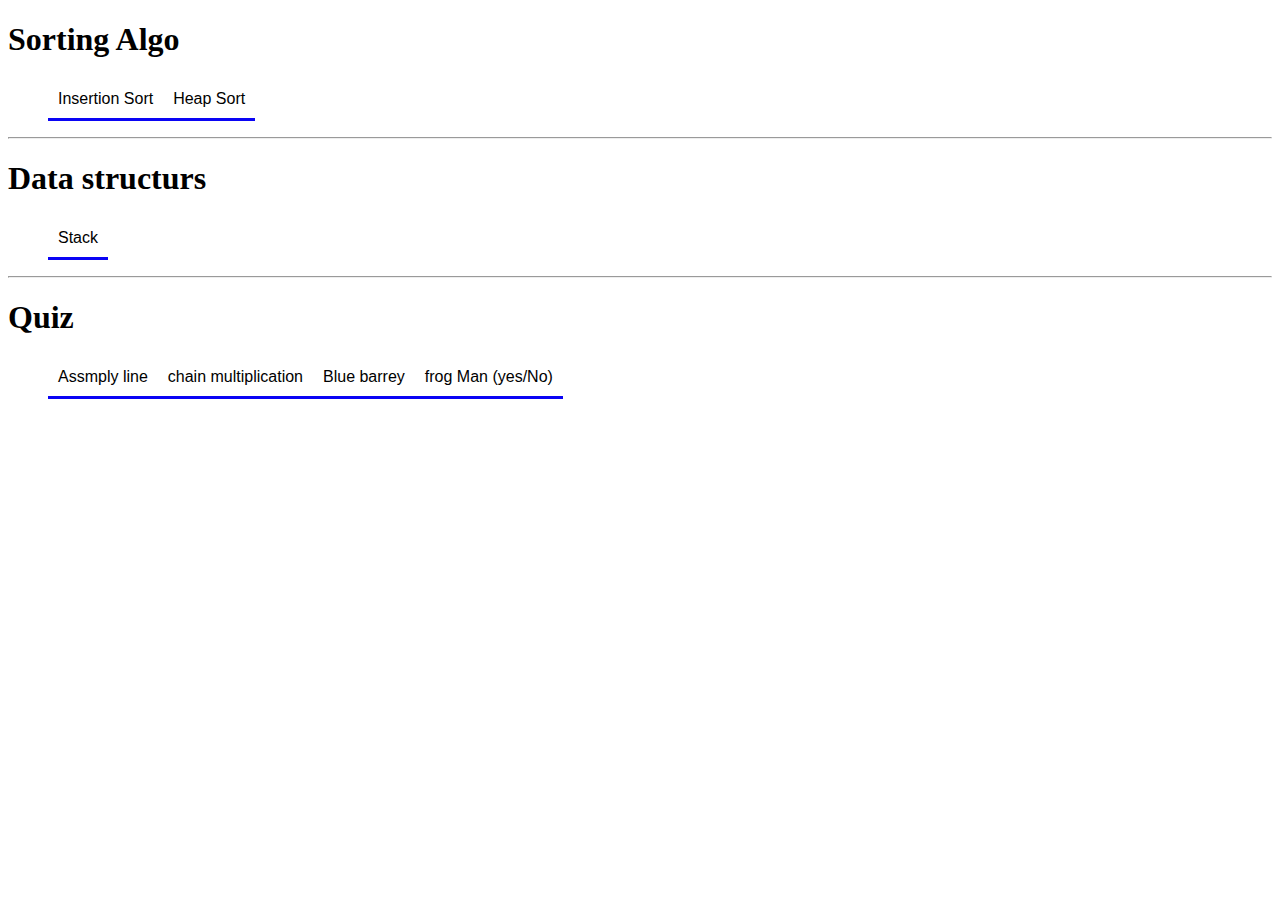
<file: index.html>
<!DOCTYPE html>
<html lang="en">
<head>
    <meta charset="UTF-8">
    <meta name="viewport" content="width=device-width, initial-scale=1.0">
    <link rel="stylesheet" href="style.css">
    <title>Algorithems</title>
</head>
<body>
    <h1>Sorting Algo</h1>
    <ul>
        <li><a href="insertionSort.html"><button>Insertion Sort</button></a></li>
        <li><a href="HeapSort.html"><button>Heap Sort</button></a></li>

    </ul>
    <hr>
    <h1>Data structurs</h1>
    <ul>
        <li><a href="Stack.html"><button>Stack</button></a></li>
    </ul>
    <hr>
    <h1>Quiz</h1>
    <ul>
        <li><a href="AssmplyLine.html"><button>Assmply line</button></a></li>
        <li><a href="ChaindMultiplication.html"><button>chain multiplication</button></a></li>
        <li><a href="Bluebarrey.html"><button>Blue barrey</button></a></li>
        <li><a href="frogmanyn.html"><button>frog Man (yes/No) </button></a></li>

    </ul>
</body>
</html>
</file>
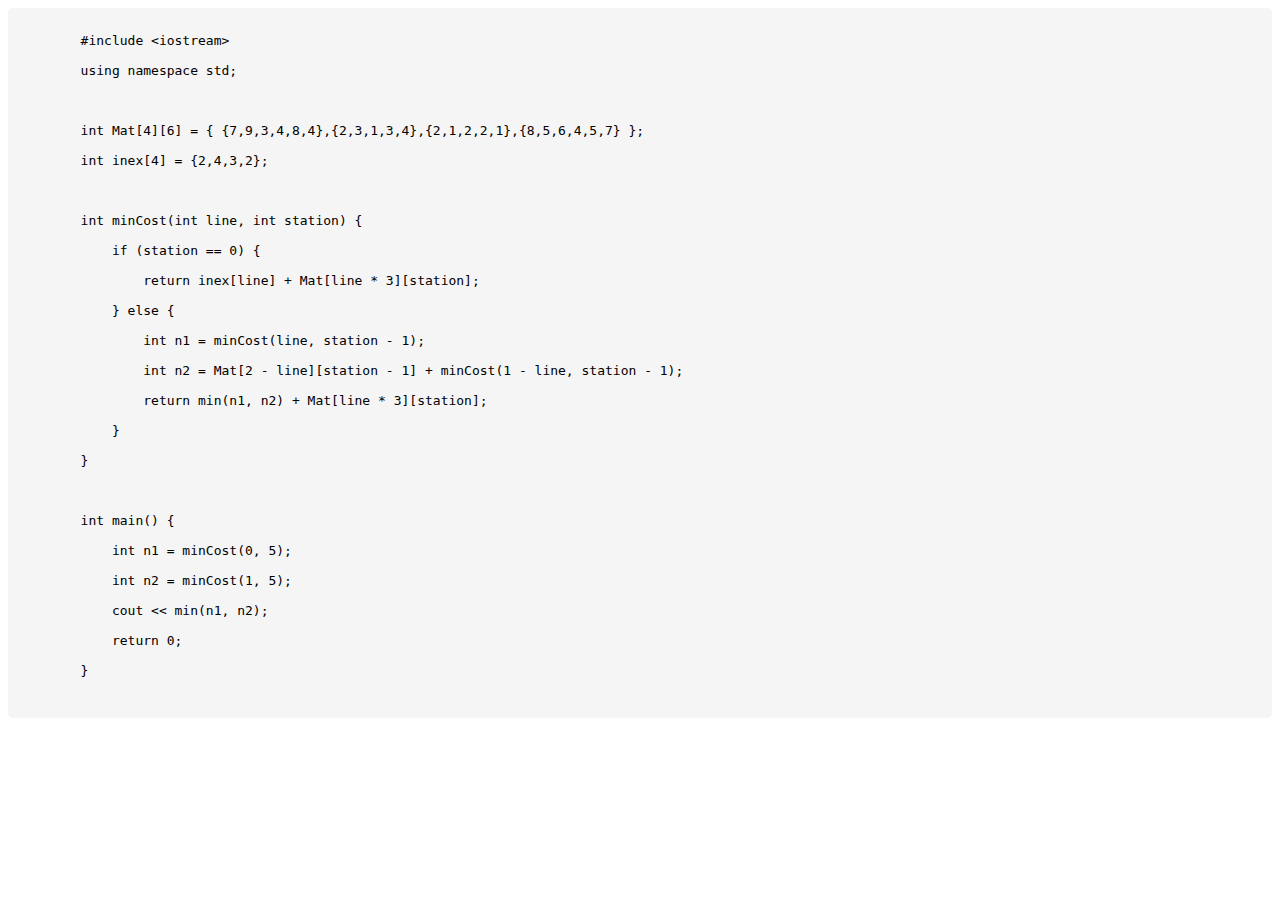
<file: AssmplyLine.html>
<!DOCTYPE html>
<html lang="en">
<head>
    <meta charset="UTF-8">
    <meta name="viewport" content="width=device-width, initial-scale=1.0">
    <title>Displaying C++ Code in HTML</title>
    <style>
        .code-block {
            background-color: #f5f5f5;
            padding: 10px;
            border-radius: 5px;
            font-family: monospace;
            white-space: pre;
        }
    </style>
</head>
<body>
    <div class="code-block">
        #include &lt;iostream&gt;<br>
        using namespace std;<br>
        <br>
        int Mat[4][6] = { {7,9,3,4,8,4},{2,3,1,3,4},{2,1,2,2,1},{8,5,6,4,5,7} };<br>
        int inex[4] = {2,4,3,2};<br>
        <br>
        int minCost(int line, int station) {<br>
        &nbsp;&nbsp;&nbsp;&nbsp;if (station == 0) {<br>
        &nbsp;&nbsp;&nbsp;&nbsp;&nbsp;&nbsp;&nbsp;&nbsp;return inex[line] + Mat[line * 3][station];<br>
        &nbsp;&nbsp;&nbsp;&nbsp;} else {<br>
        &nbsp;&nbsp;&nbsp;&nbsp;&nbsp;&nbsp;&nbsp;&nbsp;int n1 = minCost(line, station - 1);<br>
        &nbsp;&nbsp;&nbsp;&nbsp;&nbsp;&nbsp;&nbsp;&nbsp;int n2 = Mat[2 - line][station - 1] + minCost(1 - line, station - 1);<br>
        &nbsp;&nbsp;&nbsp;&nbsp;&nbsp;&nbsp;&nbsp;&nbsp;return min(n1, n2) + Mat[line * 3][station];<br>
        &nbsp;&nbsp;&nbsp;&nbsp;}<br>
        }<br>
        <br>
        int main() {<br>
        &nbsp;&nbsp;&nbsp;&nbsp;int n1 = minCost(0, 5);<br>
        &nbsp;&nbsp;&nbsp;&nbsp;int n2 = minCost(1, 5);<br>
        &nbsp;&nbsp;&nbsp;&nbsp;cout &lt;&lt; min(n1, n2);<br>
        &nbsp;&nbsp;&nbsp;&nbsp;return 0;<br>
        }<br>
    </div>
</body>
</html>
</file>
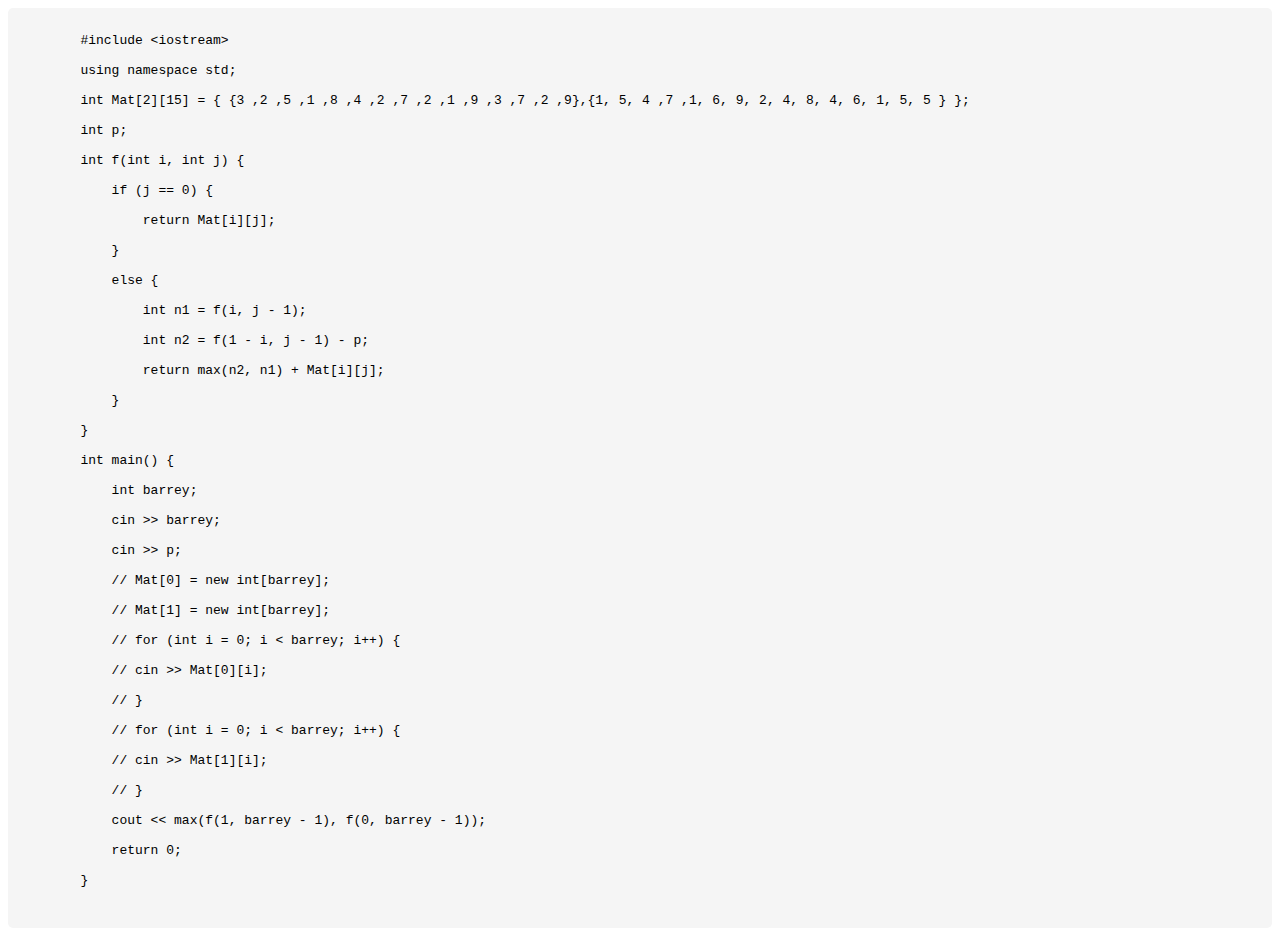
<file: Bluebarrey.html>
<!DOCTYPE html>
<html lang="en">
<head>
    <meta charset="UTF-8">
    <meta name="viewport" content="width=device-width, initial-scale=1.0">
    <title>Displaying C++ Code in HTML</title>
    <style>
        .code-block {
            background-color: #f5f5f5;
            padding: 10px;
            border-radius: 5px;
            font-family: monospace;
            white-space: pre;
        }
    </style>
</head>
<body>
    <div class="code-block">
        #include &lt;iostream&gt;<br>
        using namespace std;<br>
        int Mat[2][15] = { {3 ,2 ,5 ,1 ,8 ,4 ,2 ,7 ,2 ,1 ,9 ,3 ,7 ,2 ,9},{1, 5, 4 ,7 ,1, 6, 9, 2, 4, 8, 4, 6, 1, 5, 5 } };<br>
        int p;<br>
        int f(int i, int j) {<br>
        &nbsp;&nbsp;&nbsp;&nbsp;if (j == 0) {<br>
        &nbsp;&nbsp;&nbsp;&nbsp;&nbsp;&nbsp;&nbsp;&nbsp;return Mat[i][j];<br>
        &nbsp;&nbsp;&nbsp;&nbsp;}<br>
        &nbsp;&nbsp;&nbsp;&nbsp;else {<br>
        &nbsp;&nbsp;&nbsp;&nbsp;&nbsp;&nbsp;&nbsp;&nbsp;int n1 = f(i, j - 1);<br>
        &nbsp;&nbsp;&nbsp;&nbsp;&nbsp;&nbsp;&nbsp;&nbsp;int n2 = f(1 - i, j - 1) - p;<br>
        &nbsp;&nbsp;&nbsp;&nbsp;&nbsp;&nbsp;&nbsp;&nbsp;return max(n2, n1) + Mat[i][j];<br>
        &nbsp;&nbsp;&nbsp;&nbsp;}<br>
        }<br>
        int main() {<br>
        &nbsp;&nbsp;&nbsp;&nbsp;int barrey;<br>
        &nbsp;&nbsp;&nbsp;&nbsp;cin &gt;&gt; barrey;<br>
        &nbsp;&nbsp;&nbsp;&nbsp;cin &gt;&gt; p;<br>
        &nbsp;&nbsp;&nbsp;&nbsp;// Mat[0] = new int[barrey];<br>
        &nbsp;&nbsp;&nbsp;&nbsp;// Mat[1] = new int[barrey];<br>
        &nbsp;&nbsp;&nbsp;&nbsp;// for (int i = 0; i &lt; barrey; i++) {<br>
        &nbsp;&nbsp;&nbsp;&nbsp;// cin &gt;&gt; Mat[0][i];<br>
        &nbsp;&nbsp;&nbsp;&nbsp;// }<br>
        &nbsp;&nbsp;&nbsp;&nbsp;// for (int i = 0; i &lt; barrey; i++) {<br>
        &nbsp;&nbsp;&nbsp;&nbsp;// cin &gt;&gt; Mat[1][i];<br>
        &nbsp;&nbsp;&nbsp;&nbsp;// }<br>
        &nbsp;&nbsp;&nbsp;&nbsp;cout &lt;&lt; max(f(1, barrey - 1), f(0, barrey - 1));<br>
        &nbsp;&nbsp;&nbsp;&nbsp;return 0;<br>
        }<br>
    </div>
</body>
</html>
</file>
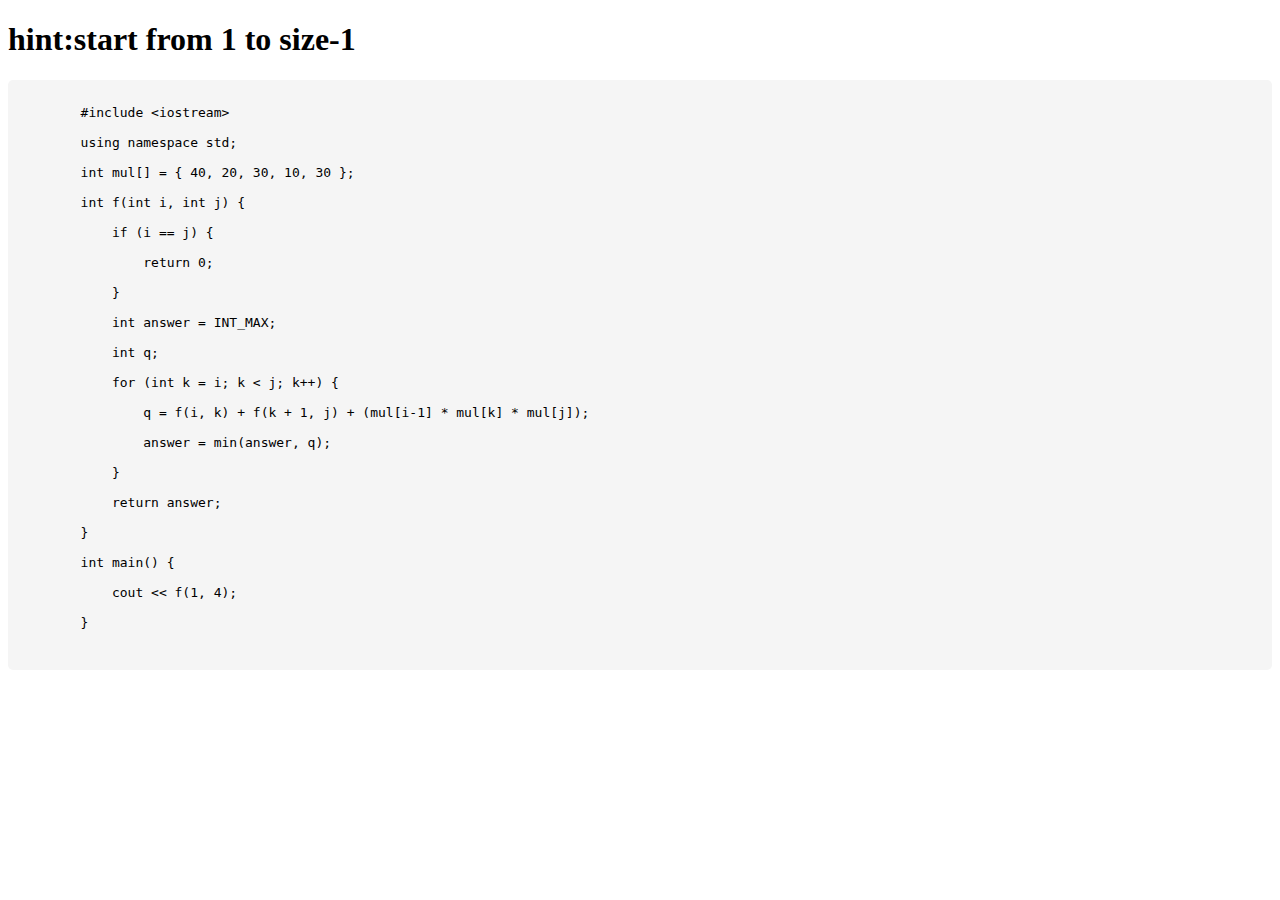
<file: ChaindMultiplication.html>
<!DOCTYPE html>
<html lang="en">
<head>
    <meta charset="UTF-8">
    <meta name="viewport" content="width=device-width, initial-scale=1.0">
    <title>Displaying C++ Code in HTML</title>
    <style>
        .code-block {
            background-color: #f5f5f5;
            padding: 10px;
            border-radius: 5px;
            font-family: monospace;
            white-space: pre;
        }
    </style>
</head>
<body>
    <h1>hint:start from 1 to size-1</h1>
    <div class="code-block">
        #include &lt;iostream&gt;<br>
        using namespace std;<br>
        int mul[] = { 40, 20, 30, 10, 30 };<br>
        int f(int i, int j) {<br>
        &nbsp;&nbsp;&nbsp;&nbsp;if (i == j) {<br>
        &nbsp;&nbsp;&nbsp;&nbsp;&nbsp;&nbsp;&nbsp;&nbsp;return 0;<br>
        &nbsp;&nbsp;&nbsp;&nbsp;}<br>
        &nbsp;&nbsp;&nbsp;&nbsp;int answer = INT_MAX;<br>
        &nbsp;&nbsp;&nbsp;&nbsp;int q;<br>
        &nbsp;&nbsp;&nbsp;&nbsp;for (int k = i; k &lt; j; k++) {<br>
        &nbsp;&nbsp;&nbsp;&nbsp;&nbsp;&nbsp;&nbsp;&nbsp;q = f(i, k) + f(k + 1, j) + (mul[i-1] * mul[k] * mul[j]);<br>
        &nbsp;&nbsp;&nbsp;&nbsp;&nbsp;&nbsp;&nbsp;&nbsp;answer = min(answer, q);<br>
        &nbsp;&nbsp;&nbsp;&nbsp;}<br>
        &nbsp;&nbsp;&nbsp;&nbsp;return answer;<br>
        }<br>
        int main() {<br>
        &nbsp;&nbsp;&nbsp;&nbsp;cout &lt;&lt; f(1, 4);<br>
        }<br>
    </div>
</body>
</html>
</file>
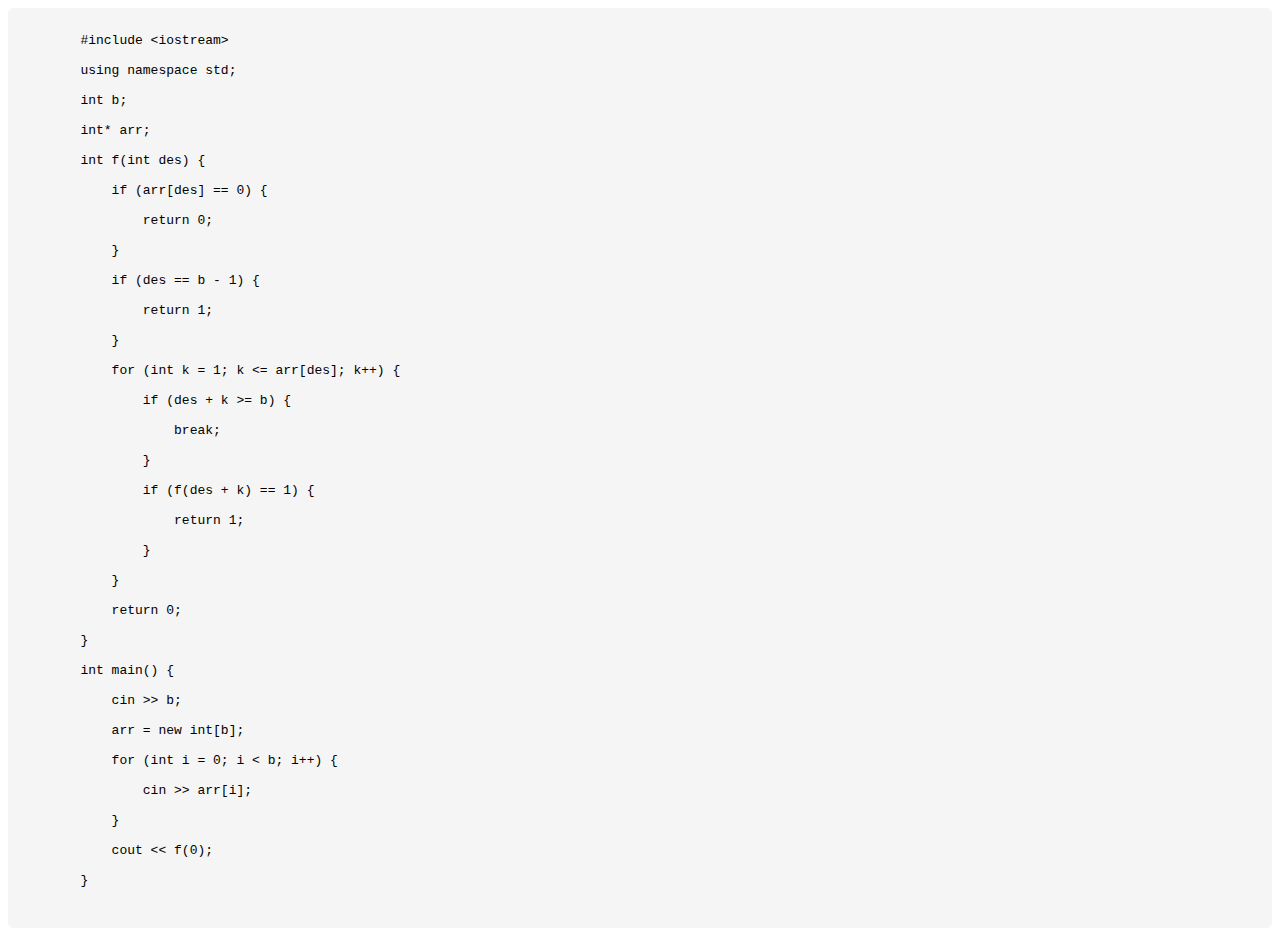
<file: frogmanyn.html>
<!DOCTYPE html>
<html lang="en">
<head>
    <meta charset="UTF-8">
    <meta name="viewport" content="width=device-width, initial-scale=1.0">
    <title>Displaying C++ Code in HTML</title>
    <style>
        .code-block {
            background-color: #f5f5f5;
            padding: 10px;
            border-radius: 5px;
            font-family: monospace;
            white-space: pre;
        }
    </style>
</head>
<body>
    <div class="code-block">
        #include &lt;iostream&gt;<br>
        using namespace std;<br>
        int b;<br>
        int* arr;<br>
        int f(int des) {<br>
        &nbsp;&nbsp;&nbsp;&nbsp;if (arr[des] == 0) {<br>
        &nbsp;&nbsp;&nbsp;&nbsp;&nbsp;&nbsp;&nbsp;&nbsp;return 0;<br>
        &nbsp;&nbsp;&nbsp;&nbsp;}<br>
        &nbsp;&nbsp;&nbsp;&nbsp;if (des == b - 1) {<br>
        &nbsp;&nbsp;&nbsp;&nbsp;&nbsp;&nbsp;&nbsp;&nbsp;return 1;<br>
        &nbsp;&nbsp;&nbsp;&nbsp;}<br>
        &nbsp;&nbsp;&nbsp;&nbsp;for (int k = 1; k &lt;= arr[des]; k++) {<br>
        &nbsp;&nbsp;&nbsp;&nbsp;&nbsp;&nbsp;&nbsp;&nbsp;if (des + k &gt;= b) {<br>
        &nbsp;&nbsp;&nbsp;&nbsp;&nbsp;&nbsp;&nbsp;&nbsp;&nbsp;&nbsp;&nbsp;&nbsp;break;<br>
        &nbsp;&nbsp;&nbsp;&nbsp;&nbsp;&nbsp;&nbsp;&nbsp;}<br>
        &nbsp;&nbsp;&nbsp;&nbsp;&nbsp;&nbsp;&nbsp;&nbsp;if (f(des + k) == 1) {<br>
        &nbsp;&nbsp;&nbsp;&nbsp;&nbsp;&nbsp;&nbsp;&nbsp;&nbsp;&nbsp;&nbsp;&nbsp;return 1;<br>
        &nbsp;&nbsp;&nbsp;&nbsp;&nbsp;&nbsp;&nbsp;&nbsp;}<br>
        &nbsp;&nbsp;&nbsp;&nbsp;}<br>
        &nbsp;&nbsp;&nbsp;&nbsp;return 0;<br>
        }<br>
        int main() {<br>
        &nbsp;&nbsp;&nbsp;&nbsp;cin &gt;&gt; b;<br>
        &nbsp;&nbsp;&nbsp;&nbsp;arr = new int[b];<br>
        &nbsp;&nbsp;&nbsp;&nbsp;for (int i = 0; i &lt; b; i++) {<br>
        &nbsp;&nbsp;&nbsp;&nbsp;&nbsp;&nbsp;&nbsp;&nbsp;cin &gt;&gt; arr[i];<br>
        &nbsp;&nbsp;&nbsp;&nbsp;}<br>
        &nbsp;&nbsp;&nbsp;&nbsp;cout &lt;&lt; f(0);<br>
        }<br>
    </div>
</body>
</html>
</file>
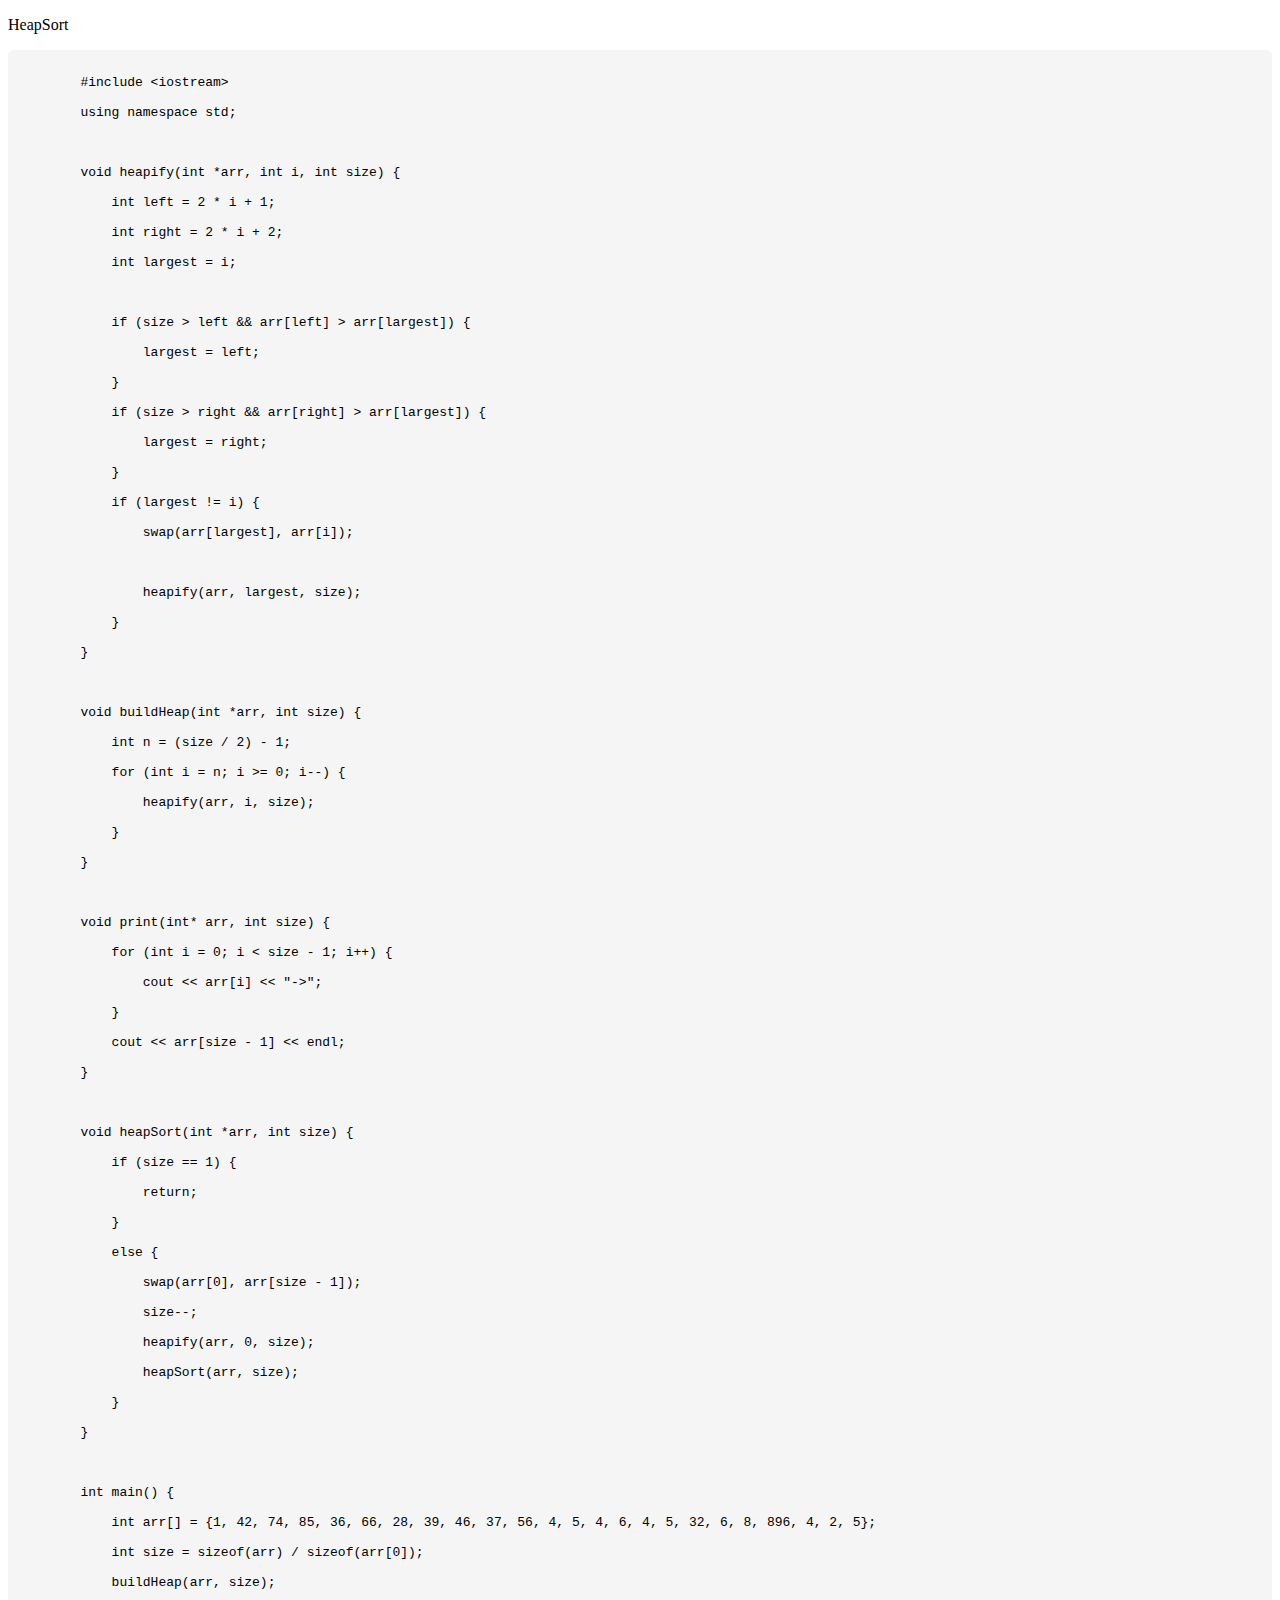
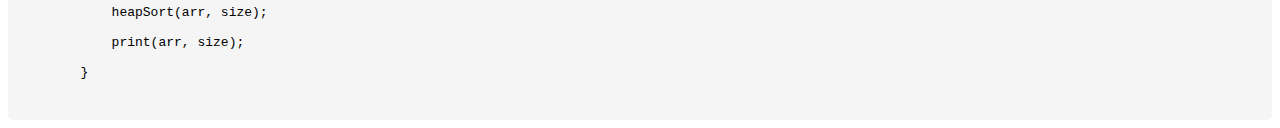
<file: HeapSort.html>
<!DOCTYPE html>
<html lang="en">
<head>
    <meta charset="UTF-8">
    <meta name="viewport" content="width=device-width, initial-scale=1.0">
    <title>Displaying C++ Code in HTML</title>
    <style>
        .code-block {
            background-color: #f5f5f5;
            padding: 10px;
            border-radius: 5px;
            font-family: monospace;
            white-space: pre;
        }
    </style>
</head>
<body>
    <p>HeapSort</p>
    <div class="code-block">
        #include &lt;iostream&gt;<br>
        using namespace std;<br><br>

        void heapify(int *arr, int i, int size) {<br>
        &nbsp;&nbsp;&nbsp;&nbsp;int left = 2 * i + 1;<br>
        &nbsp;&nbsp;&nbsp;&nbsp;int right = 2 * i + 2;<br>
        &nbsp;&nbsp;&nbsp;&nbsp;int largest = i;<br><br>

        &nbsp;&nbsp;&nbsp;&nbsp;if (size > left && arr[left] &gt; arr[largest]) {<br>
        &nbsp;&nbsp;&nbsp;&nbsp;&nbsp;&nbsp;&nbsp;&nbsp;largest = left;<br>
        &nbsp;&nbsp;&nbsp;&nbsp;}<br>
        &nbsp;&nbsp;&nbsp;&nbsp;if (size > right && arr[right] &gt; arr[largest]) {<br>
        &nbsp;&nbsp;&nbsp;&nbsp;&nbsp;&nbsp;&nbsp;&nbsp;largest = right;<br>
        &nbsp;&nbsp;&nbsp;&nbsp;}<br>
        &nbsp;&nbsp;&nbsp;&nbsp;if (largest != i) {<br>
        &nbsp;&nbsp;&nbsp;&nbsp;&nbsp;&nbsp;&nbsp;&nbsp;swap(arr[largest], arr[i]);<br><br>

        &nbsp;&nbsp;&nbsp;&nbsp;&nbsp;&nbsp;&nbsp;&nbsp;heapify(arr, largest, size);<br>
        &nbsp;&nbsp;&nbsp;&nbsp;}<br>
        }<br><br>

        void buildHeap(int *arr, int size) {<br>
        &nbsp;&nbsp;&nbsp;&nbsp;int n = (size / 2) - 1;<br>
        &nbsp;&nbsp;&nbsp;&nbsp;for (int i = n; i >= 0; i--) {<br>
        &nbsp;&nbsp;&nbsp;&nbsp;&nbsp;&nbsp;&nbsp;&nbsp;heapify(arr, i, size);<br>
        &nbsp;&nbsp;&nbsp;&nbsp;}<br>
        }<br><br>

        void print(int* arr, int size) {<br>
        &nbsp;&nbsp;&nbsp;&nbsp;for (int i = 0; i &lt; size - 1; i++) {<br>
        &nbsp;&nbsp;&nbsp;&nbsp;&nbsp;&nbsp;&nbsp;&nbsp;cout &lt;&lt; arr[i] &lt;&lt; "->";<br>
        &nbsp;&nbsp;&nbsp;&nbsp;}<br>
        &nbsp;&nbsp;&nbsp;&nbsp;cout &lt;&lt; arr[size - 1] &lt;&lt; endl;<br>
        }<br><br>

        void heapSort(int *arr, int size) {<br>
        &nbsp;&nbsp;&nbsp;&nbsp;if (size == 1) {<br>
        &nbsp;&nbsp;&nbsp;&nbsp;&nbsp;&nbsp;&nbsp;&nbsp;return;<br>
        &nbsp;&nbsp;&nbsp;&nbsp;}<br>
        &nbsp;&nbsp;&nbsp;&nbsp;else {<br>
        &nbsp;&nbsp;&nbsp;&nbsp;&nbsp;&nbsp;&nbsp;&nbsp;swap(arr[0], arr[size - 1]);<br>
        &nbsp;&nbsp;&nbsp;&nbsp;&nbsp;&nbsp;&nbsp;&nbsp;size--;<br>
        &nbsp;&nbsp;&nbsp;&nbsp;&nbsp;&nbsp;&nbsp;&nbsp;heapify(arr, 0, size);<br>
        &nbsp;&nbsp;&nbsp;&nbsp;&nbsp;&nbsp;&nbsp;&nbsp;heapSort(arr, size);<br>
        &nbsp;&nbsp;&nbsp;&nbsp;}<br>
        }<br><br>

        int main() {<br>
        &nbsp;&nbsp;&nbsp;&nbsp;int arr[] = {1, 42, 74, 85, 36, 66, 28, 39, 46, 37, 56, 4, 5, 4, 6, 4, 5, 32, 6, 8, 896, 4, 2, 5};<br>
        &nbsp;&nbsp;&nbsp;&nbsp;int size = sizeof(arr) / sizeof(arr[0]);<br>
        &nbsp;&nbsp;&nbsp;&nbsp;buildHeap(arr, size);<br>
        &nbsp;&nbsp;&nbsp;&nbsp;heapSort(arr, size);<br>
        &nbsp;&nbsp;&nbsp;&nbsp;print(arr, size);<br>
        }<br>
    </div>
</body>
</html>
</file>
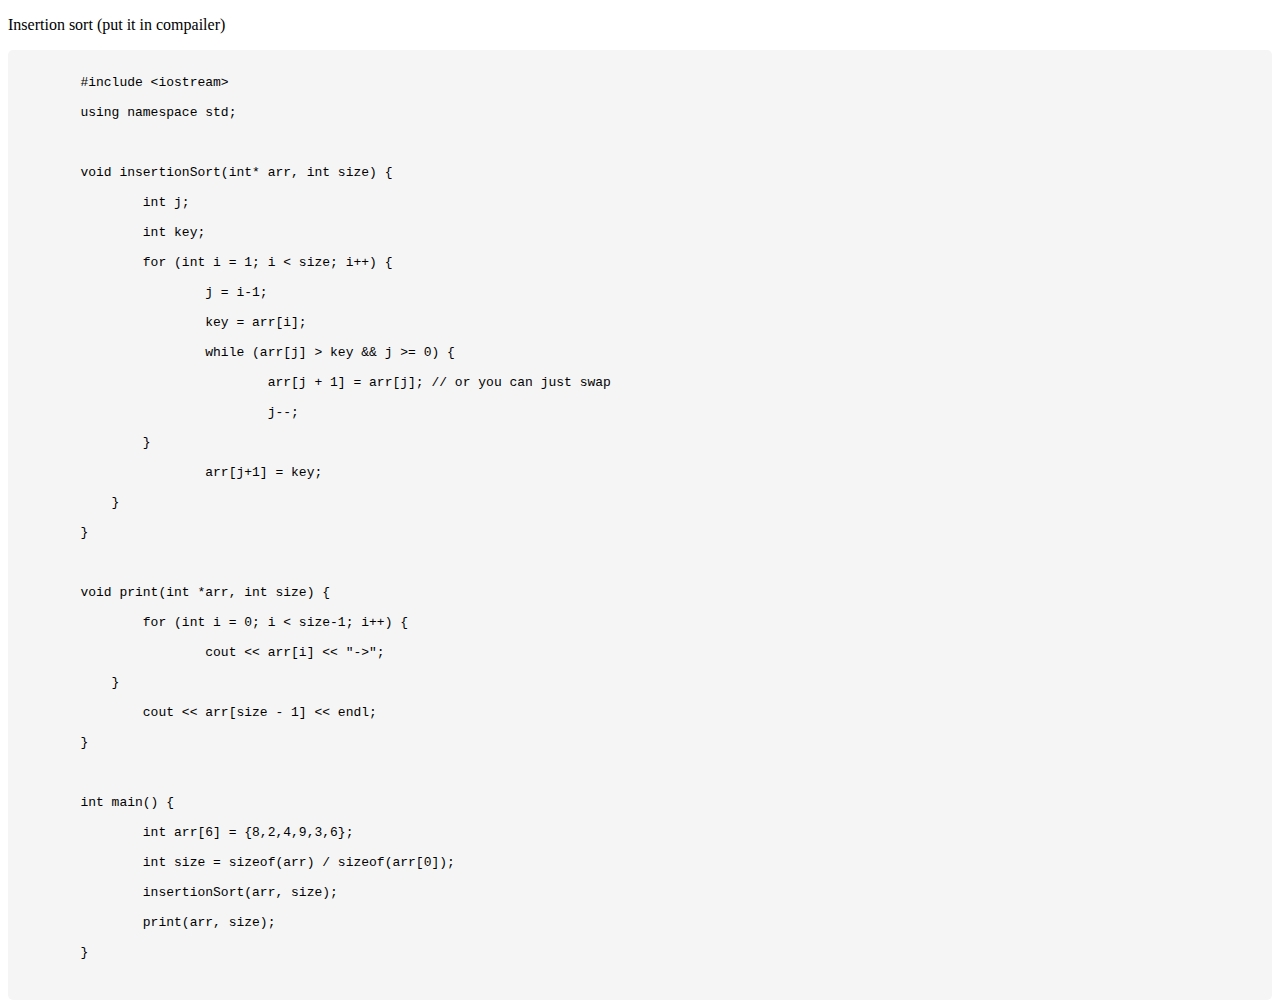
<file: insertionSort.html>
<!DOCTYPE html>
<html lang="en">
<head>
    <meta charset="UTF-8">
    <meta name="viewport" content="width=device-width, initial-scale=1.0">
    <title>Displaying C++ Code in HTML</title>
    <style>
        .code-block {
            background-color: #f5f5f5;
            padding: 10px;
            border-radius: 5px;
            font-family: monospace;
            white-space: pre;
        }
    </style>
</head>
<body>
    <p>Insertion sort (put it in compailer)</p>
    <div class="code-block">
        #include &lt;iostream&gt;<br>
        using namespace std;<br>
        <br>
        void insertionSort(int* arr, int size) {<br>
            &nbsp;&nbsp;&nbsp;&nbsp;int j;<br>
            &nbsp;&nbsp;&nbsp;&nbsp;int key;<br>
            &nbsp;&nbsp;&nbsp;&nbsp;for (int i = 1; i &lt; size; i++) {<br>
                &nbsp;&nbsp;&nbsp;&nbsp;&nbsp;&nbsp;&nbsp;&nbsp;j = i-1;<br>
                &nbsp;&nbsp;&nbsp;&nbsp;&nbsp;&nbsp;&nbsp;&nbsp;key = arr[i];<br>
                &nbsp;&nbsp;&nbsp;&nbsp;&nbsp;&nbsp;&nbsp;&nbsp;while (arr[j] &gt; key && j &gt;= 0) {<br>
                    &nbsp;&nbsp;&nbsp;&nbsp;&nbsp;&nbsp;&nbsp;&nbsp;&nbsp;&nbsp;&nbsp;&nbsp;arr[j + 1] = arr[j]; // or you can just swap <br>
                    &nbsp;&nbsp;&nbsp;&nbsp;&nbsp;&nbsp;&nbsp;&nbsp;&nbsp;&nbsp;&nbsp;&nbsp;j--;<br>
                }<br>
                &nbsp;&nbsp;&nbsp;&nbsp;&nbsp;&nbsp;&nbsp;&nbsp;arr[j+1] = key;<br>
            }<br>
        }<br>
        <br>
        void print(int *arr, int size) {<br>
            &nbsp;&nbsp;&nbsp;&nbsp;for (int i = 0; i &lt; size-1; i++) {<br>
                &nbsp;&nbsp;&nbsp;&nbsp;&nbsp;&nbsp;&nbsp;&nbsp;cout &lt;&lt; arr[i] &lt;&lt; "->";<br>
            }<br>
            &nbsp;&nbsp;&nbsp;&nbsp;cout &lt;&lt; arr[size - 1] &lt;&lt; endl;<br>
        }<br>
        <br>
        int main() {<br>
            &nbsp;&nbsp;&nbsp;&nbsp;int arr[6] = {8,2,4,9,3,6};<br>
            &nbsp;&nbsp;&nbsp;&nbsp;int size = sizeof(arr) / sizeof(arr[0]);<br>
            &nbsp;&nbsp;&nbsp;&nbsp;insertionSort(arr, size);<br>
            &nbsp;&nbsp;&nbsp;&nbsp;print(arr, size);<br>
        }<br>
    </div>
</body>
</html>
</file>
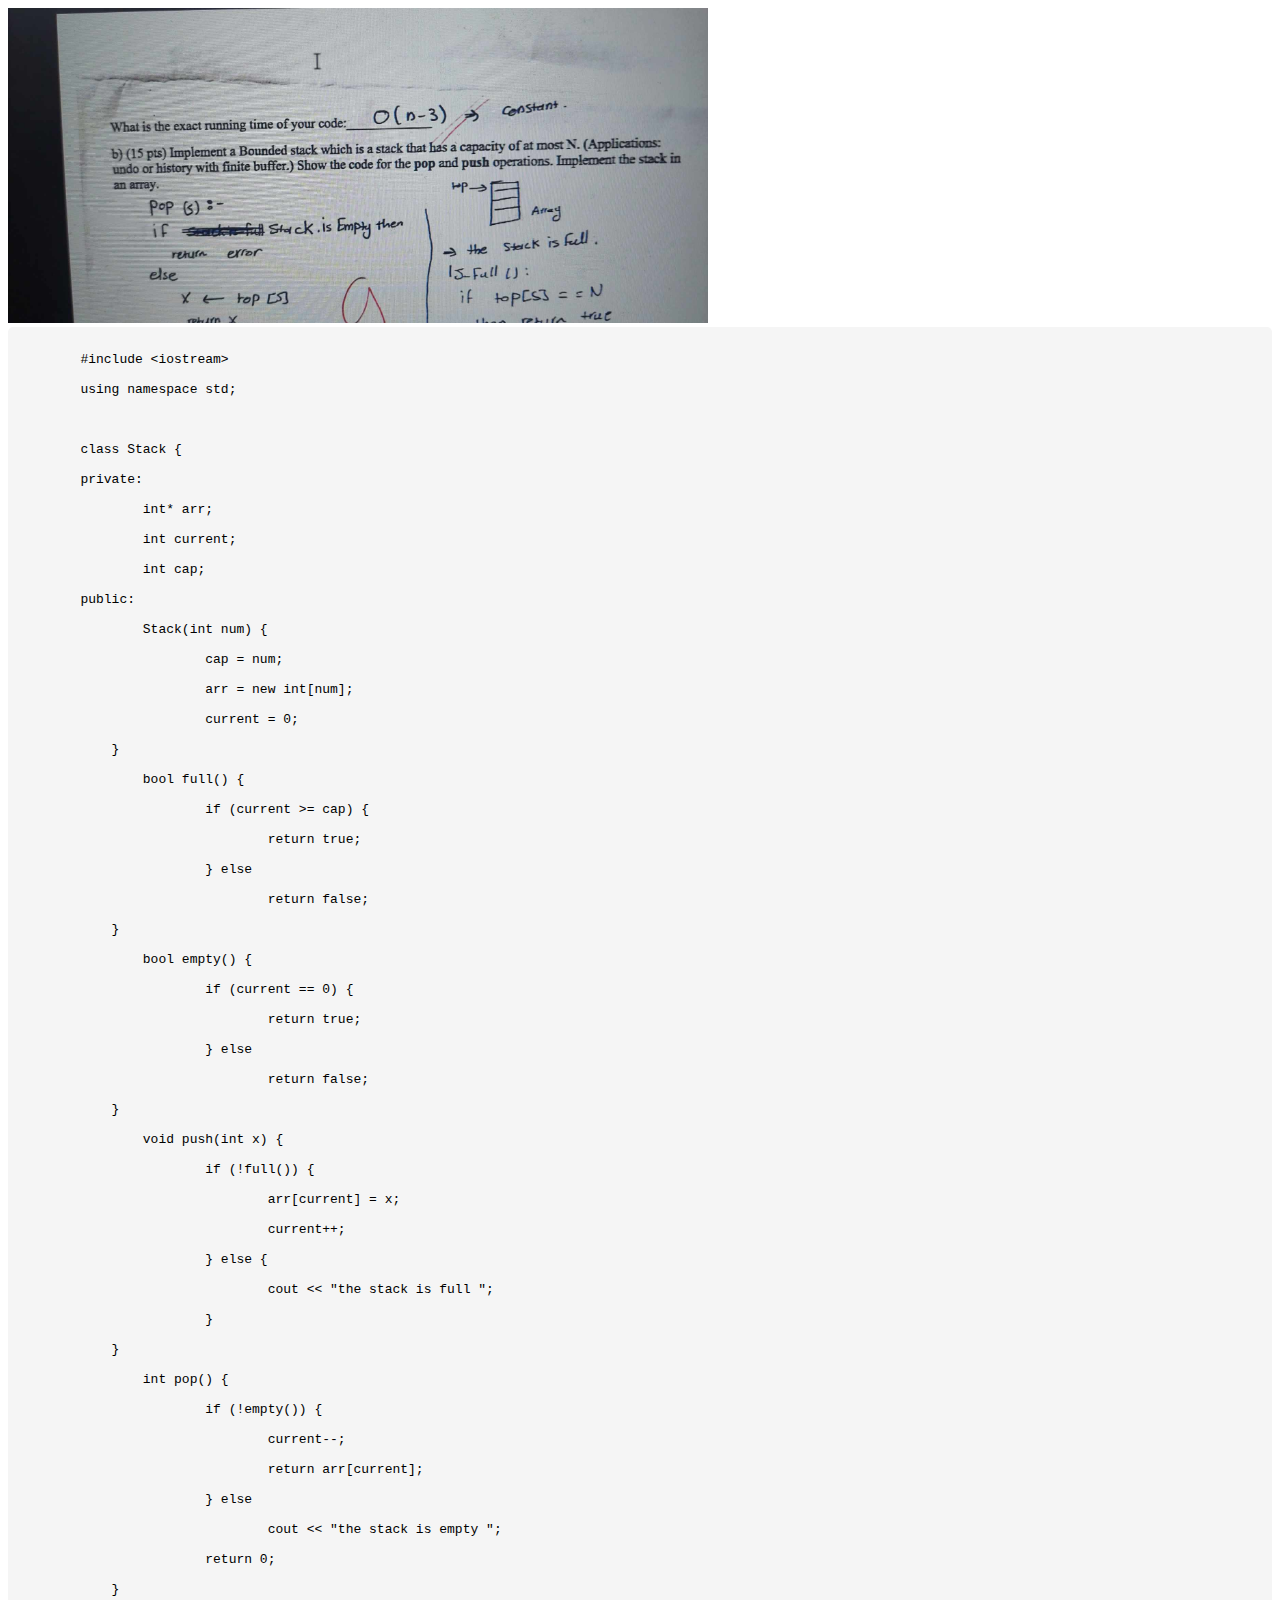
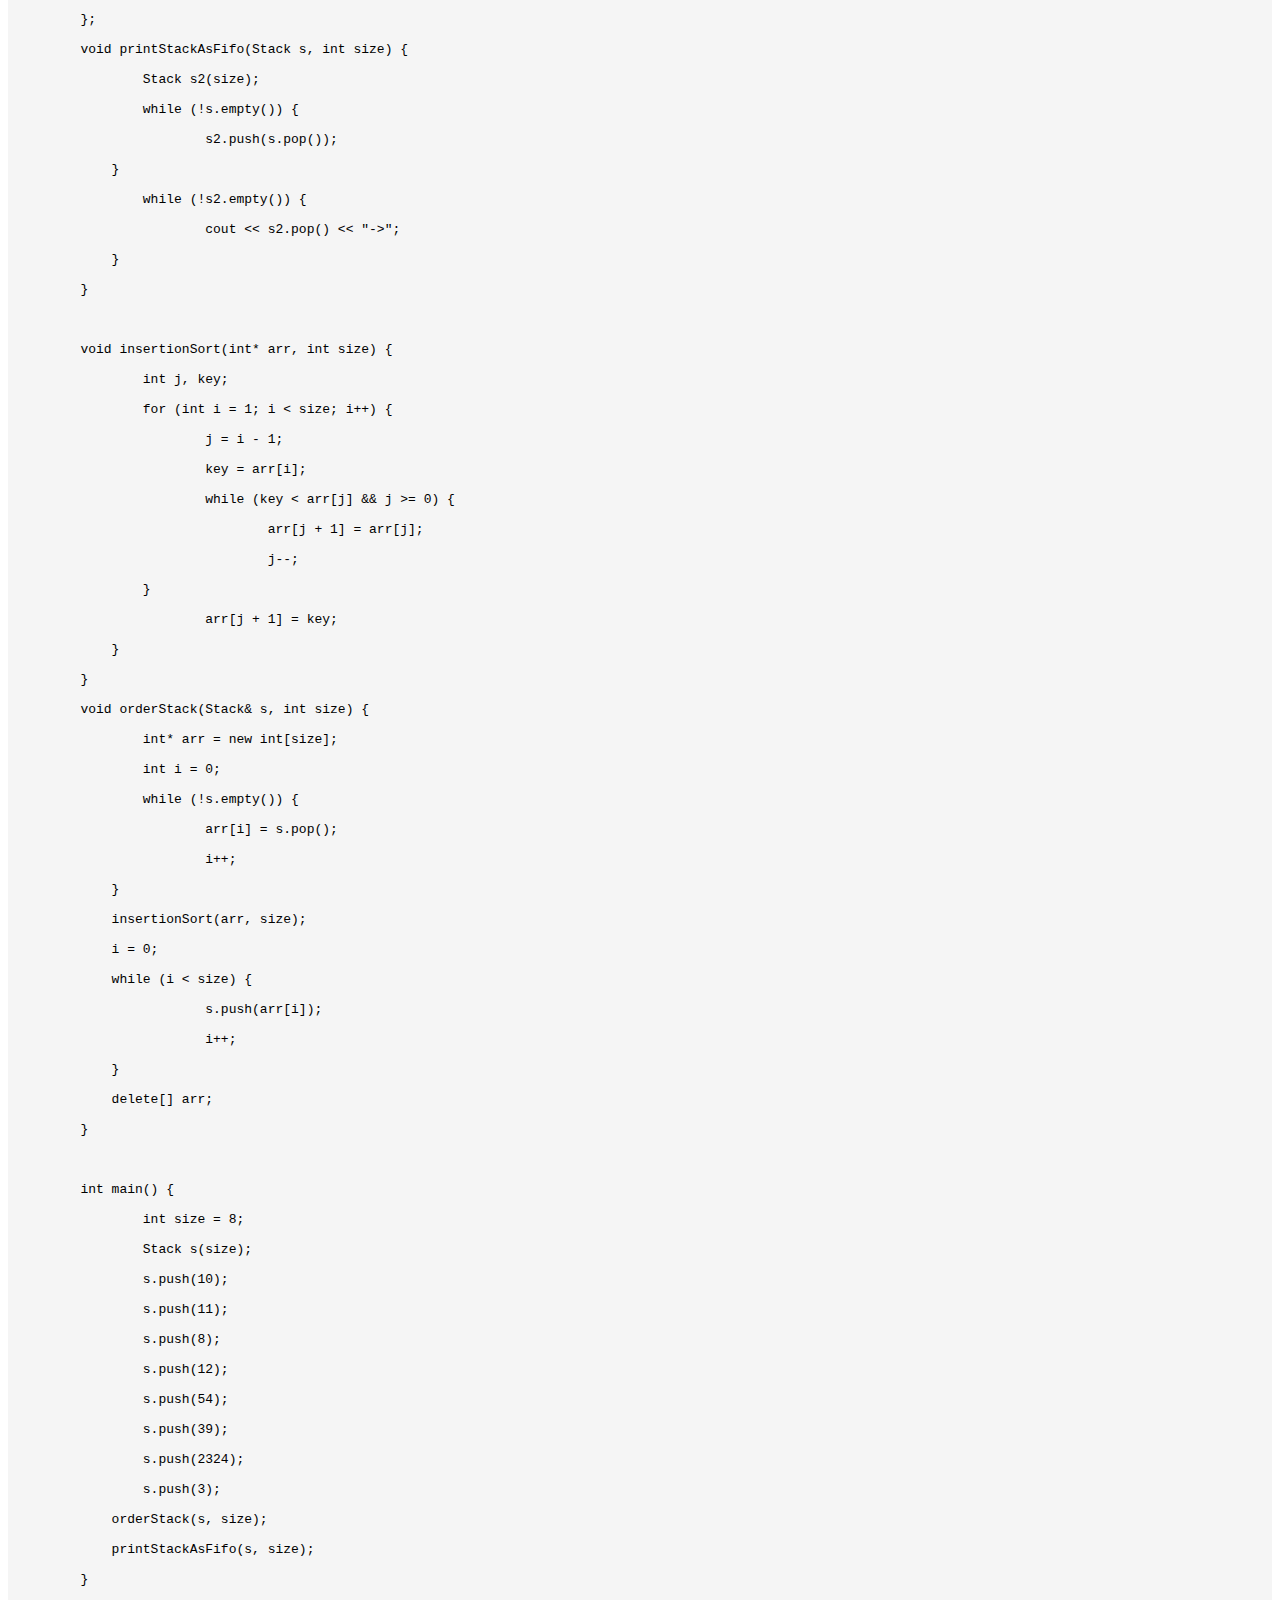
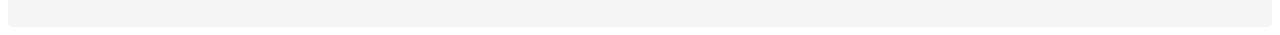
<file: Stack.html>
<!DOCTYPE html>
<html lang="en">
<head>
    <meta charset="UTF-8">
    <meta name="viewport" content="width=device-width, initial-scale=1.0">
    <title>Displaying C++ Code in HTML</title>
    <style>
        .code-block {
            background-color: #f5f5f5;
            padding: 10px;
            border-radius: 5px;
            font-family: monospace;
            white-space: pre;
        }
    </style>
</head>
<body>
    <img src="Stack.jpg" style="width:700px;" alt="">
    <div class="code-block">
        #include &lt;iostream&gt;<br>
        using namespace std;<br>
        <br>
        class Stack {<br>
        private:<br>
            &nbsp;&nbsp;&nbsp;&nbsp;int* arr;<br>
            &nbsp;&nbsp;&nbsp;&nbsp;int current;<br>
            &nbsp;&nbsp;&nbsp;&nbsp;int cap;<br>
        public:<br>
            &nbsp;&nbsp;&nbsp;&nbsp;Stack(int num) {<br>
                &nbsp;&nbsp;&nbsp;&nbsp;&nbsp;&nbsp;&nbsp;&nbsp;cap = num;<br>
                &nbsp;&nbsp;&nbsp;&nbsp;&nbsp;&nbsp;&nbsp;&nbsp;arr = new int[num];<br>
                &nbsp;&nbsp;&nbsp;&nbsp;&nbsp;&nbsp;&nbsp;&nbsp;current = 0;<br>
            }<br>
            &nbsp;&nbsp;&nbsp;&nbsp;bool full() {<br>
                &nbsp;&nbsp;&nbsp;&nbsp;&nbsp;&nbsp;&nbsp;&nbsp;if (current &gt;= cap) {<br>
                    &nbsp;&nbsp;&nbsp;&nbsp;&nbsp;&nbsp;&nbsp;&nbsp;&nbsp;&nbsp;&nbsp;&nbsp;return true;<br>
                &nbsp;&nbsp;&nbsp;&nbsp;&nbsp;&nbsp;&nbsp;&nbsp;} else<br>
                    &nbsp;&nbsp;&nbsp;&nbsp;&nbsp;&nbsp;&nbsp;&nbsp;&nbsp;&nbsp;&nbsp;&nbsp;return false;<br>
            }<br>
            &nbsp;&nbsp;&nbsp;&nbsp;bool empty() {<br>
                &nbsp;&nbsp;&nbsp;&nbsp;&nbsp;&nbsp;&nbsp;&nbsp;if (current == 0) {<br>
                    &nbsp;&nbsp;&nbsp;&nbsp;&nbsp;&nbsp;&nbsp;&nbsp;&nbsp;&nbsp;&nbsp;&nbsp;return true;<br>
                &nbsp;&nbsp;&nbsp;&nbsp;&nbsp;&nbsp;&nbsp;&nbsp;} else<br>
                    &nbsp;&nbsp;&nbsp;&nbsp;&nbsp;&nbsp;&nbsp;&nbsp;&nbsp;&nbsp;&nbsp;&nbsp;return false;<br>
            }<br>
            &nbsp;&nbsp;&nbsp;&nbsp;void push(int x) {<br>
                &nbsp;&nbsp;&nbsp;&nbsp;&nbsp;&nbsp;&nbsp;&nbsp;if (!full()) {<br>
                    &nbsp;&nbsp;&nbsp;&nbsp;&nbsp;&nbsp;&nbsp;&nbsp;&nbsp;&nbsp;&nbsp;&nbsp;arr[current] = x;<br>
                    &nbsp;&nbsp;&nbsp;&nbsp;&nbsp;&nbsp;&nbsp;&nbsp;&nbsp;&nbsp;&nbsp;&nbsp;current++;<br>
                &nbsp;&nbsp;&nbsp;&nbsp;&nbsp;&nbsp;&nbsp;&nbsp;} else {<br>
                    &nbsp;&nbsp;&nbsp;&nbsp;&nbsp;&nbsp;&nbsp;&nbsp;&nbsp;&nbsp;&nbsp;&nbsp;cout &lt;&lt; "the stack is full ";<br>
                &nbsp;&nbsp;&nbsp;&nbsp;&nbsp;&nbsp;&nbsp;&nbsp;}<br>
            }<br>
            &nbsp;&nbsp;&nbsp;&nbsp;int pop() {<br>
                &nbsp;&nbsp;&nbsp;&nbsp;&nbsp;&nbsp;&nbsp;&nbsp;if (!empty()) {<br>
                    &nbsp;&nbsp;&nbsp;&nbsp;&nbsp;&nbsp;&nbsp;&nbsp;&nbsp;&nbsp;&nbsp;&nbsp;current--;<br>
                    &nbsp;&nbsp;&nbsp;&nbsp;&nbsp;&nbsp;&nbsp;&nbsp;&nbsp;&nbsp;&nbsp;&nbsp;return arr[current];<br>
                &nbsp;&nbsp;&nbsp;&nbsp;&nbsp;&nbsp;&nbsp;&nbsp;} else<br>
                    &nbsp;&nbsp;&nbsp;&nbsp;&nbsp;&nbsp;&nbsp;&nbsp;&nbsp;&nbsp;&nbsp;&nbsp;cout &lt;&lt; "the stack is empty ";<br>
                &nbsp;&nbsp;&nbsp;&nbsp;&nbsp;&nbsp;&nbsp;&nbsp;return 0;<br>
            }<br>
        };<br>
        void printStackAsFifo(Stack s, int size) {<br>
            &nbsp;&nbsp;&nbsp;&nbsp;Stack s2(size);<br>
            &nbsp;&nbsp;&nbsp;&nbsp;while (!s.empty()) {<br>
                &nbsp;&nbsp;&nbsp;&nbsp;&nbsp;&nbsp;&nbsp;&nbsp;s2.push(s.pop());<br>
            }<br>
            &nbsp;&nbsp;&nbsp;&nbsp;while (!s2.empty()) {<br>
                &nbsp;&nbsp;&nbsp;&nbsp;&nbsp;&nbsp;&nbsp;&nbsp;cout &lt;&lt; s2.pop() &lt;&lt; "->";<br>
            }<br>
        }<br>
        <br>
        void insertionSort(int* arr, int size) {<br>
            &nbsp;&nbsp;&nbsp;&nbsp;int j, key;<br>
            &nbsp;&nbsp;&nbsp;&nbsp;for (int i = 1; i &lt; size; i++) {<br>
                &nbsp;&nbsp;&nbsp;&nbsp;&nbsp;&nbsp;&nbsp;&nbsp;j = i - 1;<br>
                &nbsp;&nbsp;&nbsp;&nbsp;&nbsp;&nbsp;&nbsp;&nbsp;key = arr[i];<br>
                &nbsp;&nbsp;&nbsp;&nbsp;&nbsp;&nbsp;&nbsp;&nbsp;while (key &lt; arr[j] && j &gt;= 0) {<br>
                    &nbsp;&nbsp;&nbsp;&nbsp;&nbsp;&nbsp;&nbsp;&nbsp;&nbsp;&nbsp;&nbsp;&nbsp;arr[j + 1] = arr[j];<br>
                    &nbsp;&nbsp;&nbsp;&nbsp;&nbsp;&nbsp;&nbsp;&nbsp;&nbsp;&nbsp;&nbsp;&nbsp;j--;<br>
                }<br>
                &nbsp;&nbsp;&nbsp;&nbsp;&nbsp;&nbsp;&nbsp;&nbsp;arr[j + 1] = key;<br>
            }<br>
        }<br>
        void orderStack(Stack& s, int size) {<br>
            &nbsp;&nbsp;&nbsp;&nbsp;int* arr = new int[size];<br>
            &nbsp;&nbsp;&nbsp;&nbsp;int i = 0;<br>
            &nbsp;&nbsp;&nbsp;&nbsp;while (!s.empty()) {<br>
                &nbsp;&nbsp;&nbsp;&nbsp;&nbsp;&nbsp;&nbsp;&nbsp;arr[i] = s.pop();<br>
                &nbsp;&nbsp;&nbsp;&nbsp;&nbsp;&nbsp;&nbsp;&nbsp;i++;<br>
            }<br>
            insertionSort(arr, size);<br>
            i = 0;<br>
            while (i &lt; size) {<br>
                &nbsp;&nbsp;&nbsp;&nbsp;&nbsp;&nbsp;&nbsp;&nbsp;s.push(arr[i]);<br>
                &nbsp;&nbsp;&nbsp;&nbsp;&nbsp;&nbsp;&nbsp;&nbsp;i++;<br>
            }<br>
            delete[] arr;<br>
        }<br>
        <br>
        int main() {<br>
            &nbsp;&nbsp;&nbsp;&nbsp;int size = 8;<br>
            &nbsp;&nbsp;&nbsp;&nbsp;Stack s(size);<br>
            &nbsp;&nbsp;&nbsp;&nbsp;s.push(10);<br>
            &nbsp;&nbsp;&nbsp;&nbsp;s.push(11);<br>
            &nbsp;&nbsp;&nbsp;&nbsp;s.push(8);<br>
            &nbsp;&nbsp;&nbsp;&nbsp;s.push(12);<br>
            &nbsp;&nbsp;&nbsp;&nbsp;s.push(54);<br>
            &nbsp;&nbsp;&nbsp;&nbsp;s.push(39);<br>
            &nbsp;&nbsp;&nbsp;&nbsp;s.push(2324);<br>
            &nbsp;&nbsp;&nbsp;&nbsp;s.push(3);<br>
            orderStack(s, size);<br>
            printStackAsFifo(s, size);<br>
        }<br>
    </div>
</body>
</html>
</file>
<file: style.css>
ul{
    display: flex;
}
li{
    list-style: none;

}
button{
    padding: 10px;
    font-size: 16px;
    background-color: transparent;
    border:none;
    border-bottom: 3px solid #0a04f4 ;
    cursor: pointer;
    transition: 200ms ;
}
button:hover{
    background-color: #0c04f493 ;
    color: snow;
}
</file>
